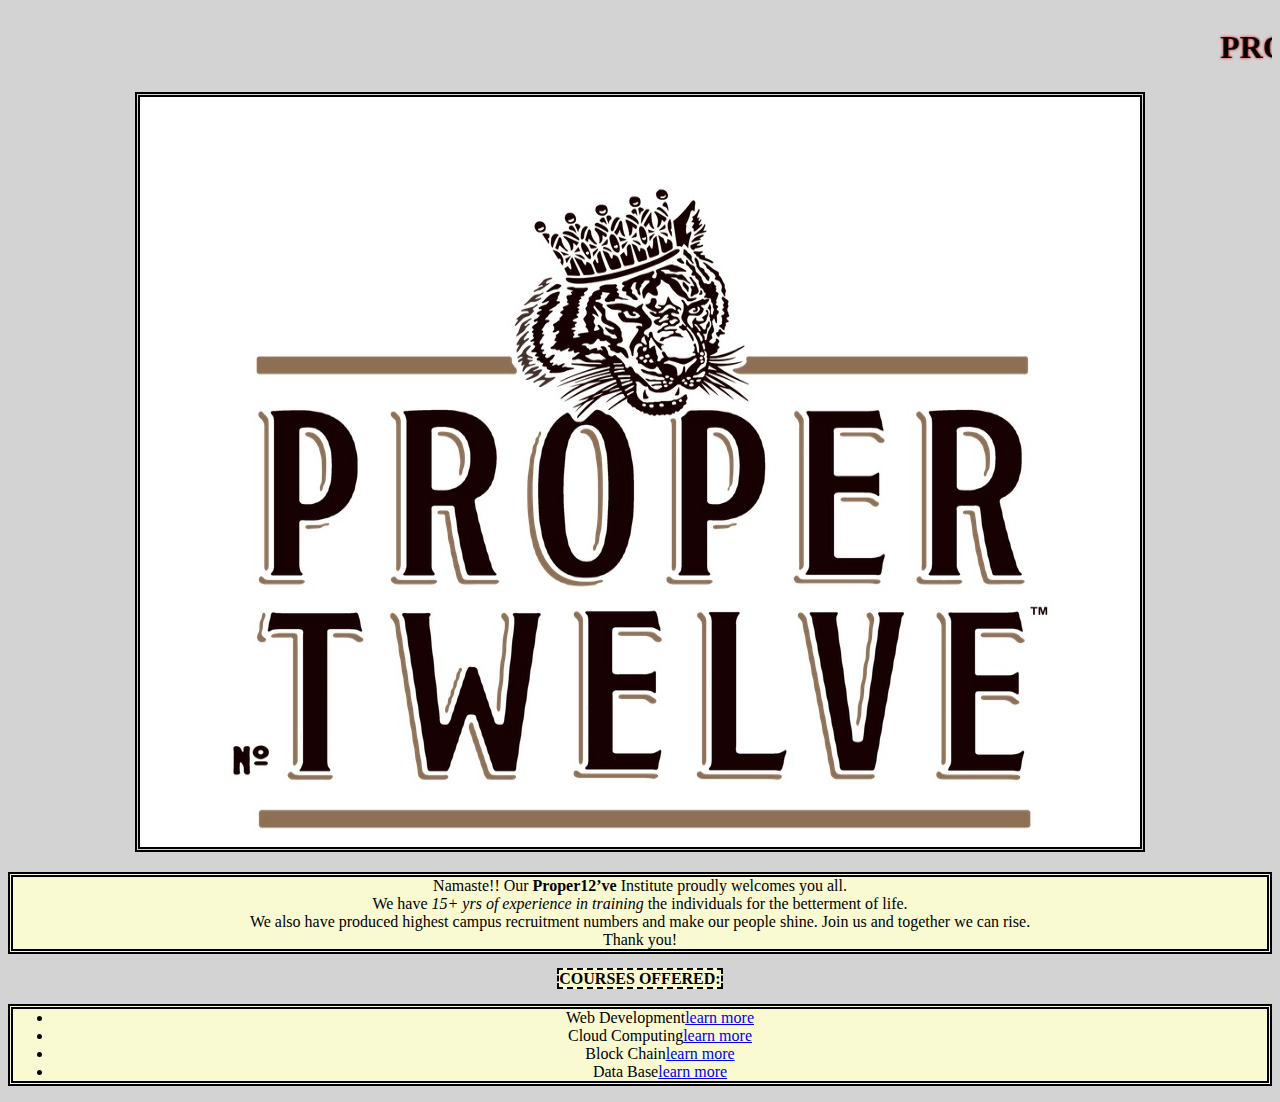
<file: index.html>
<!DOCTYPE html>
<html>
<head>
 <title></title><center><marquee><h1>PROPER TWELVE</h1></center></marquee>       
<link rel="stylesheet" type="text/css" href="courseManagement.css">
<head>
<body>
  <img src="images/proper twelve.jpg" height=750 width=1000 alt="logo"></marquee>
        <p>Namaste!! Our <strong>Proper12’ve </strong> Institute proudly welcomes you all.<br>
            We have <em>15+ yrs of experience in training</em> the individuals for the betterment of life. <br>
            We also have produced highest campus recruitment numbers and make our people shine. Join us and together we can rise.
            <br>Thank you!</p>
        <b>COURSES OFFERED:</b>
        <ul>
            <li>Web Development<a href="WebDevelopment.html">learn more</a></li>
            <li>Cloud Computing<a href="cloudComputing.html">learn more</a></li>
            <li>Block Chain<a href="blockChain.html">learn more</a></li>
            <li>Data Base<a href="dataBase.html">learn more</a></li>
        </ul>
    </body>
</html>
</file>
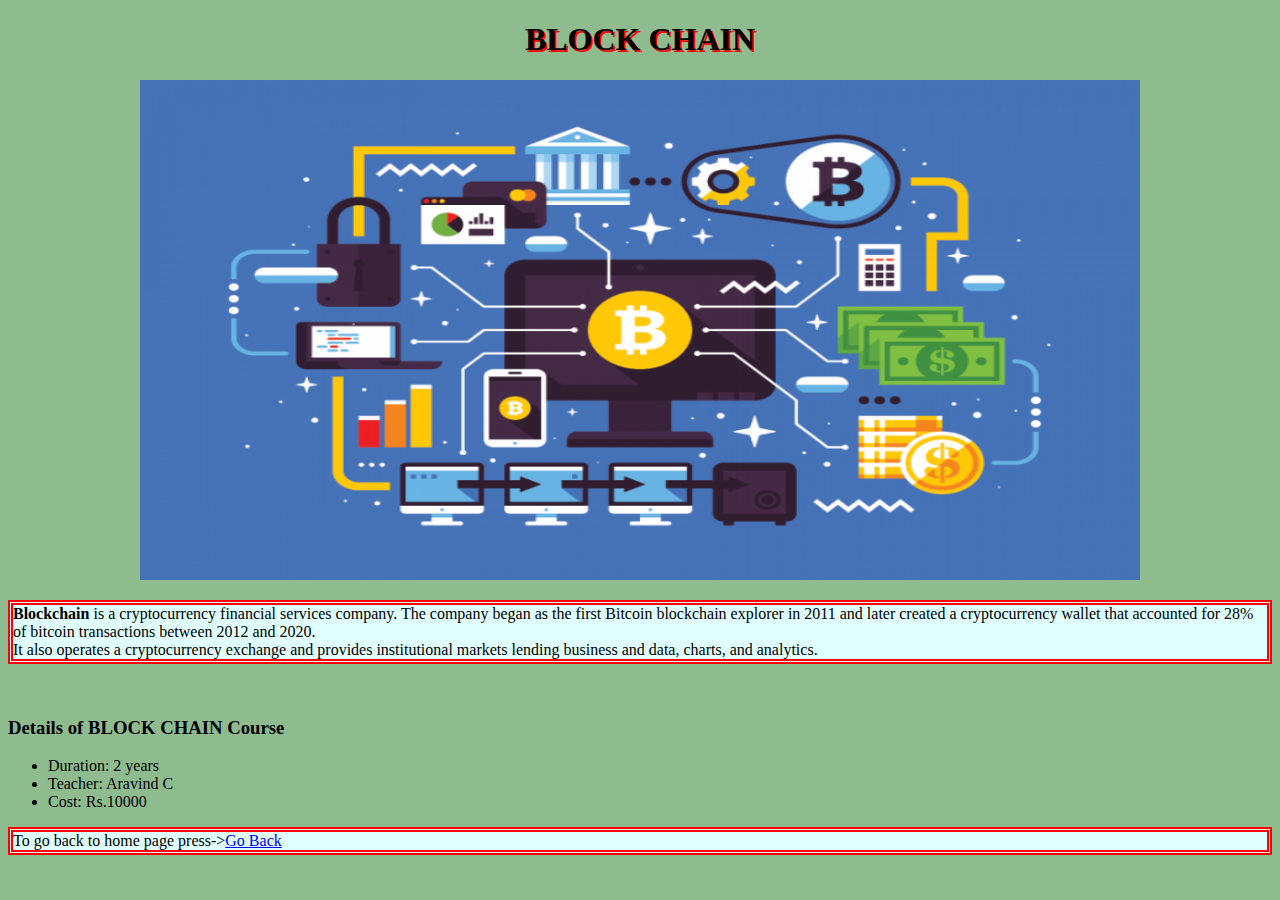
<file: blockChain.html>
<!DOCTYPE html>
<html>
    <head>
        <title>BLOCK CHAIN</title>
    </head>
    <link rel="stylesheet" type="text/css" href="blockchain.css">
    <body>
        <h1><center>BLOCK CHAIN</center></h1>
        <center><img src="images/blockchain.jpg" height=500 width=1000 alt="logo"></center>
        <p><strong>Blockchain</strong> is a cryptocurrency financial services company. The company began as the first Bitcoin blockchain explorer in 2011 and later created a cryptocurrency wallet that accounted for 28% of bitcoin transactions between 2012 and 2020.<br>
             It also operates a cryptocurrency exchange and provides institutional markets lending business and data, charts, and analytics.</p>
        <br>
             <h3>Details of BLOCK CHAIN Course</h3>
        <ul>
            <li>Duration: 2 years</li>
            <li>Teacher: Aravind C</li>
            <li>Cost: Rs.10000</li>
        </ul>
        <p>To go back to home page press-><a href="index.html">Go Back</a></p>
    </body>
</html>
</file>
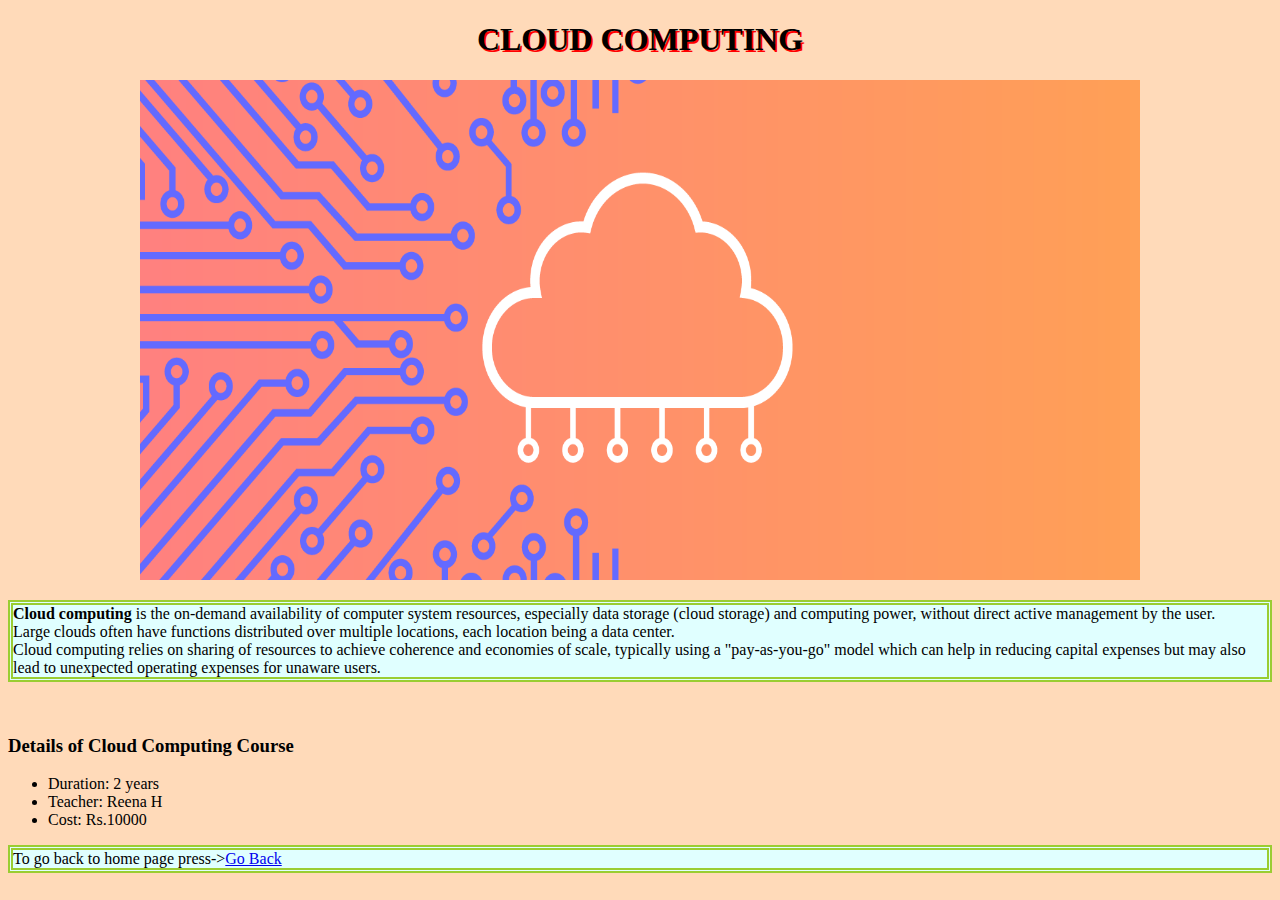
<file: cloudComputing.html>
<!DOCTYPE html>
<html>
    <head>
        <title>CLOUD COMPUTING</title>
        <link rel="stylesheet" type="text/css" href="cloudComputing.css">
    </head>
    <body>
        <h1><center>CLOUD COMPUTING</center></h1>
        <center><img src="images/cloud-computing.jpg" height=500 width=1000 alt="logo"></center>
        <p><strong>Cloud computing</strong> is the on-demand availability of computer system resources, especially data storage (cloud storage) and computing power, without direct active management by the user.<br>
             Large clouds often have functions distributed over multiple locations, each location being a data center. 
             <br>Cloud computing relies on sharing of resources to achieve coherence and economies of scale, typically using a "pay-as-you-go" model which can help in reducing capital expenses but may also lead to unexpected operating expenses for unaware users.</p>
        <br>
             <h3>Details of Cloud Computing Course</h3>
        <ul>
            <li>Duration: 2 years</li>
            <li>Teacher: Reena H</li>
            <li>Cost: Rs.10000</li>
        </ul>
        <p>To go back to home page press-><a href="index.html">Go Back</a></p>
    </body>
</html>
</file>
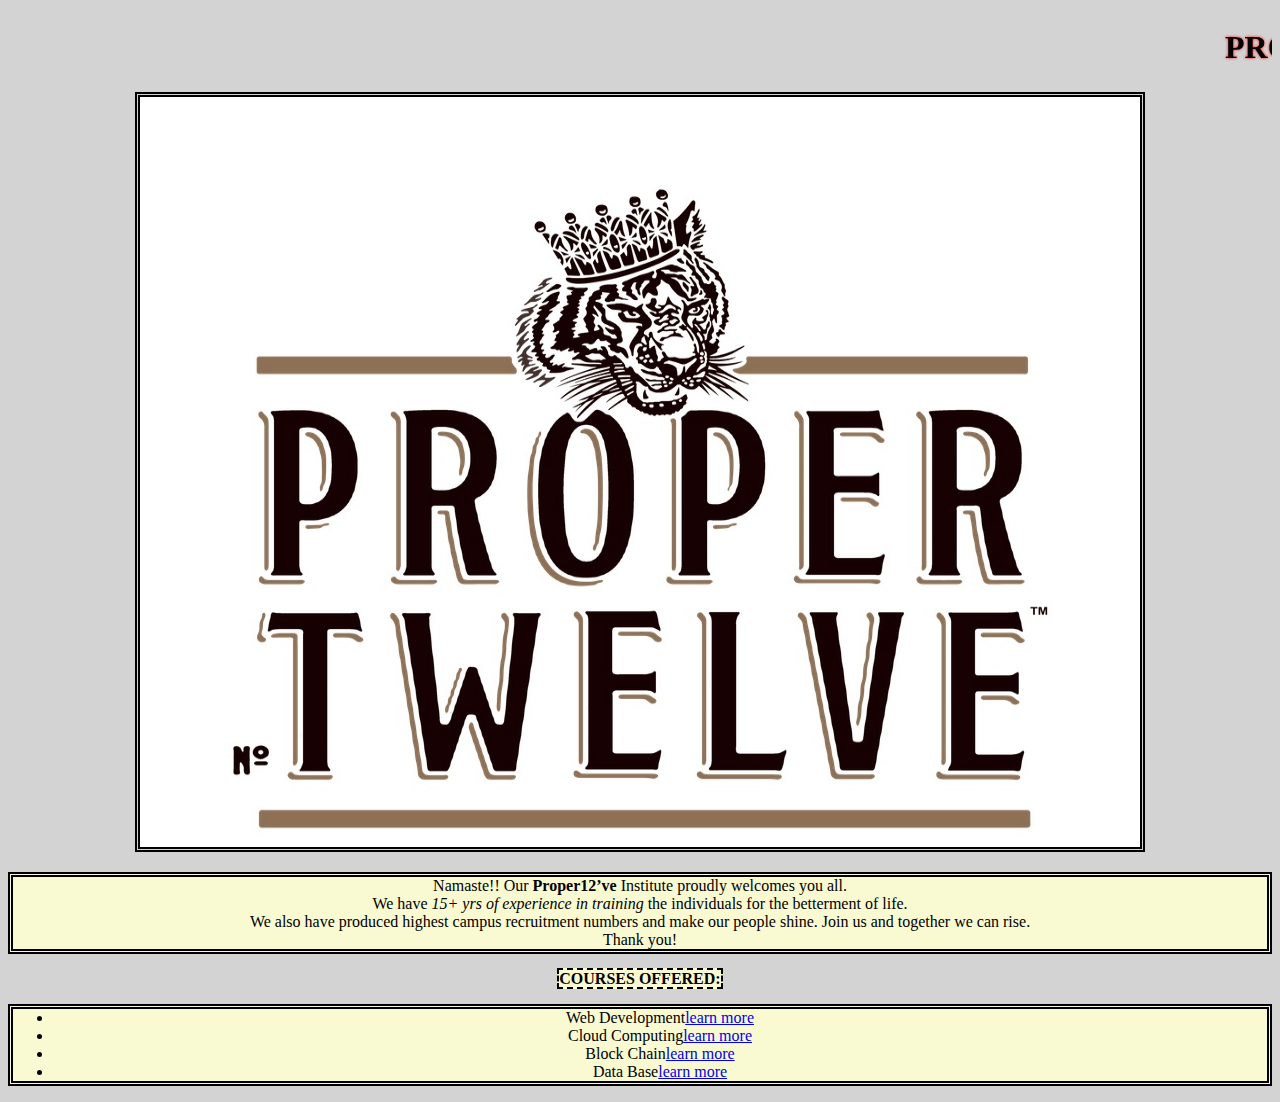
<file: courseMangement.html>
<!DOCTYPE html>
<html>
<head>
 <title></title><center><marquee><h1>PROPER TWELVE</h1></center></marquee>       
<link rel="stylesheet" type="text/css" href="courseManagement.css">
<head>
<body>
  <img src="images/proper twelve.jpg" height=750 width=1000 alt="logo"></marquee>
        <p>Namaste!! Our <strong>Proper12’ve </strong> Institute proudly welcomes you all.<br>
            We have <em>15+ yrs of experience in training</em> the individuals for the betterment of life. <br>
            We also have produced highest campus recruitment numbers and make our people shine. Join us and together we can rise.
            <br>Thank you!</p>
        <b>COURSES OFFERED:</b>
        <ul>
            <li>Web Development<a href="WebDevelopment.html">learn more</a></li>
            <li>Cloud Computing<a href="cloudComputing.html">learn more</a></li>
            <li>Block Chain<a href="blockChain.html">learn more</a></li>
            <li>Data Base<a href="dataBase.html">learn more</a></li>
        </ul>
    </body>
</html>
</file>
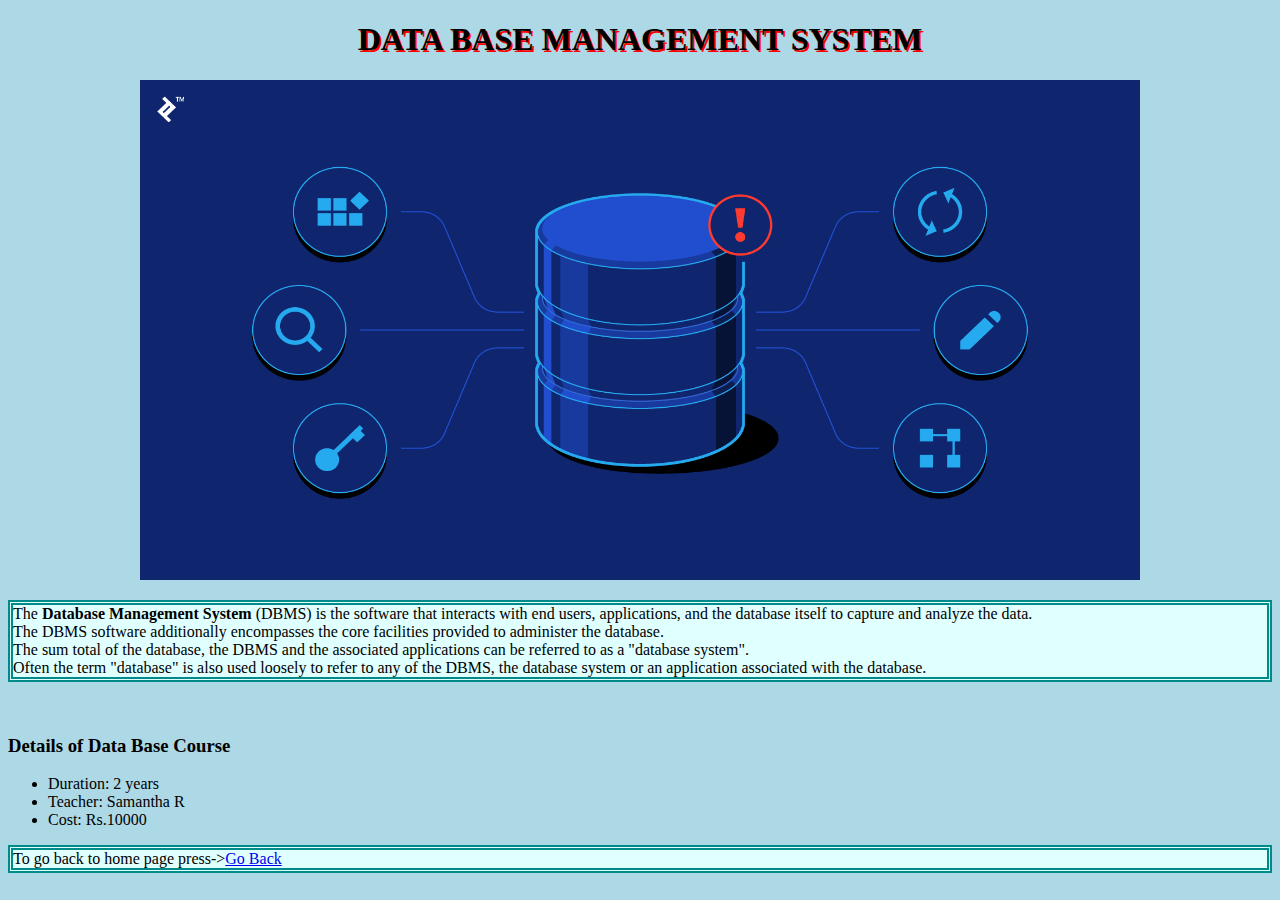
<file: dataBase.html>
<!DOCTYPE html>
<html>
    <head>
        <title>DATA BASE </title>
    </head>
    <link rel="stylesheet" type="text/css" href="database.css">
    <body>
        <center><h1>DATA BASE MANAGEMENT SYSTEM</h1>
        <img src="images/Database.jpg" height=500 width=1000 alt="logo"></center>
        <p>The <strong>Database Management System </strong>(DBMS) is the software that interacts with end users, applications, and the database itself to capture and analyze the data. <br>
            The DBMS software additionally encompasses the core facilities provided to administer the database. <br>
            The sum total of the database, the DBMS and the associated applications can be referred to as a "database system". 
            <br>Often the term "database" is also used loosely to refer to any of the DBMS, the database system or an application associated with the database.</p>
        <br>
             <h3>Details of Data Base Course</h3>
        <ul>
            <li>Duration: 2 years</li>
            <li>Teacher: Samantha R</li>
            <li>Cost: Rs.10000</li>
        </ul>
        <p>To go back to home page press-><a href="index.html">Go Back</a></p>
    </body>
</html>
</file>
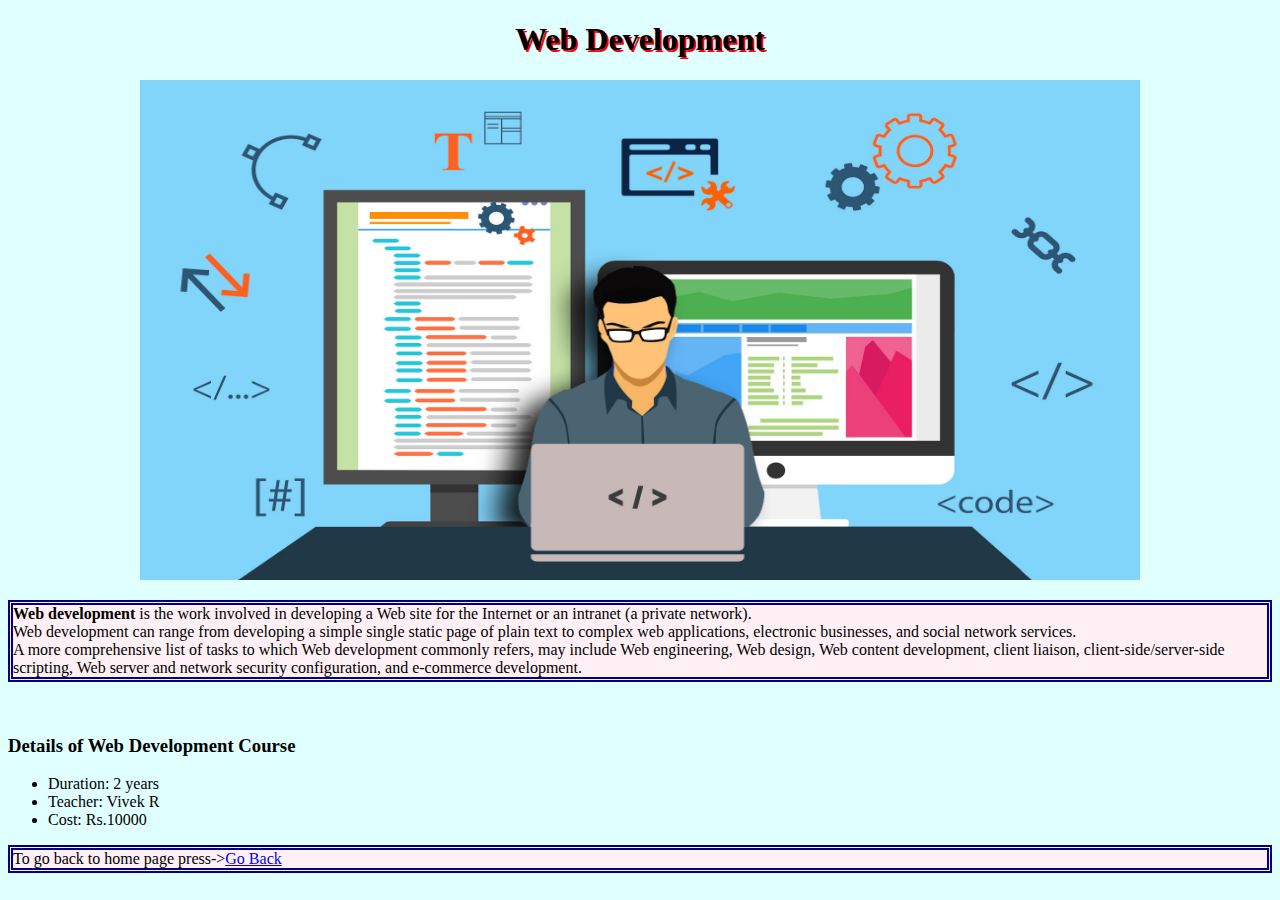
<file: WebDevelopment.html>
<!DOCTYPE html>
<html>
    <head>
        <title>Web Development</title>
        <link rel="stylesheet" type="text/css" href="WebDevelopment.css">
    </head>
    <body>
       <center> <h1>Web Development</h1>
        <img src="images/Web-Development.jpg" height=500 width=1000 alt="logo"></center>
        <p><strong>Web development</strong> is the work involved in developing a Web site for the Internet or an intranet (a private network).<br>
             Web development can range from developing a simple single static page of plain text to complex web applications, electronic businesses, and social network services. <br>
             A more comprehensive list of tasks to which Web development commonly refers, may include Web engineering, Web design, Web content development, client liaison, client-side/server-side scripting, Web server and network security configuration, and e-commerce development.</p>
        <br>
             <h3>Details of Web Development Course</h3>
        <ul>
            <li>Duration: 2 years</li>
            <li>Teacher: Vivek R</li>
            <li>Cost: Rs.10000</li>
        </ul>
        <p>To go back to home page press-><a href="index.html">Go Back</a></p>
    </body>
</html>
</file>
<file: courseManagement.css>
h1 {
  text-shadow: 0 0 3px #FF0000;
}
p
{
  background-color:lightgoldenrodyellow;
  border: 5px double black;
}
img{
  border: 5px double black;
}
body
{
 background-color: lightgray;
}
b{
  background-color: lightgoldenrodyellow;
  border: 2px dashed black;
}
ul{
  background-color:lightgoldenrodyellow;
  border: 5px double black;
}
</file>
<file: blockchain.css>
h1
 {
  text-shadow: 2px 2px red;
 }
 body
 {
  background-color:darkseagreen;

 }
 p
 {
 	background-color:lightcyan;
    border: 5px double red;
 }
</file>
<file: cloudComputing.css>
h1
 {
  text-shadow: 2px 2px red;
 }
 body
 {
  background-color:peachpuff;

 }
 p
 {
 	background-color:lightcyan;
   border: 5px double yellowgreen; 
 }
</file>
<file: database.css>
h1
 {
  text-shadow: 2px 2px red;
 }
 body
 {
  background-color:#add8e6;

 }
 p
 {
 	background-color:lightcyan;
    border: 5px double darkcyan;
 }
</file>
<file: WebDevelopment.css>
h1
 {
  text-shadow: 2px 2px red;
 }
 body
 {
  background-color:lightcyan;

 }
 p
 {
 	background-color:lavenderblush;
    border: 5px double navy;
 }
</file>
